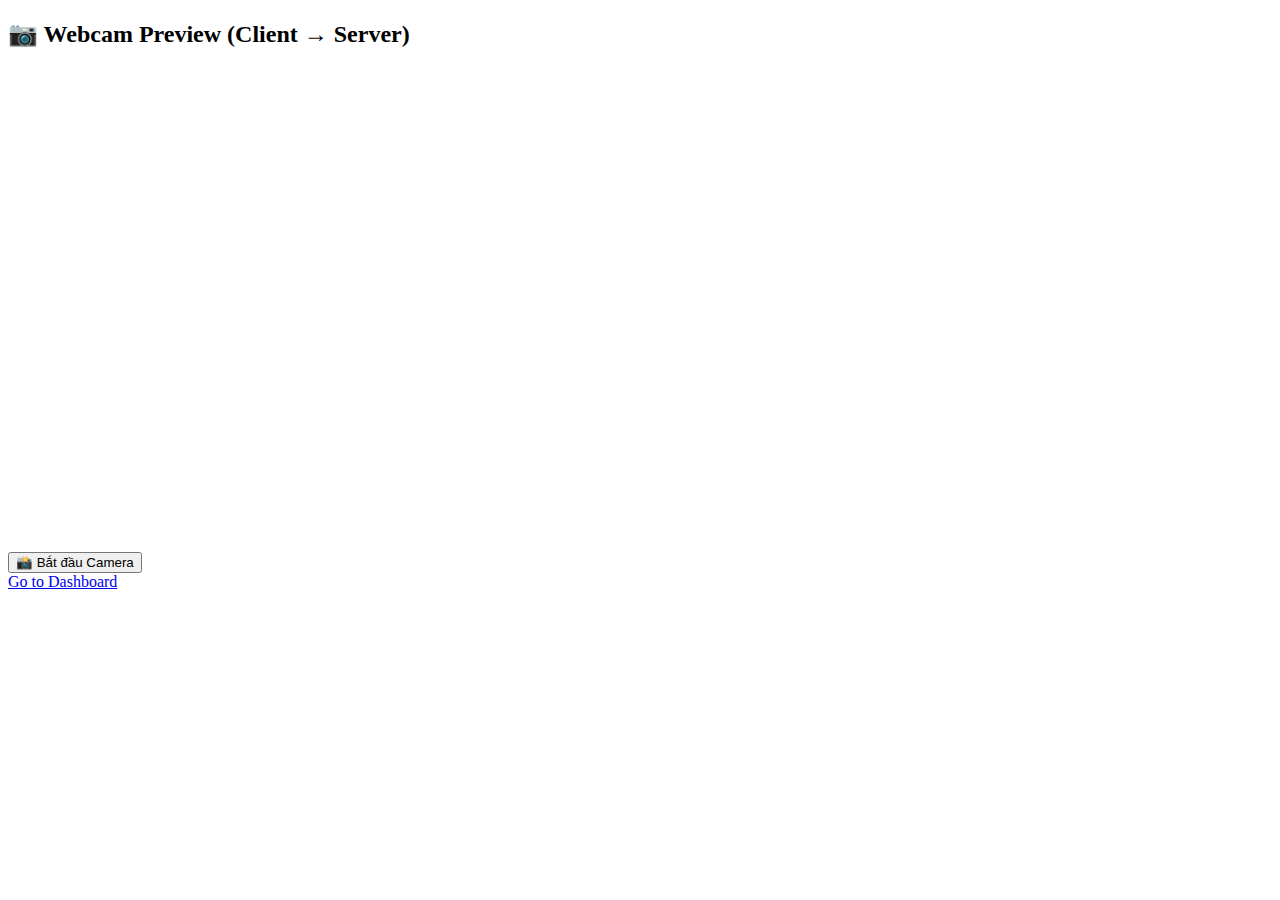
<file: templates/index.html>
<!DOCTYPE html>
<html lang="en">

<head>
    <meta charset="UTF-8" />
    <title>Webcam Streaming</title>
</head>

<body>
    <h2>📷 Webcam Preview (Client → Server)</h2>
    <video id="video" autoplay playsinline width="640" height="480"></video>
    <br />
    <button id="start-camera">📸 Bắt đầu Camera</button>

    <script src="/static/js/index.js"></script>
    <br />
    <a href="/dashboard">Go to Dashboard</a>
</body>

</html>
</file>
